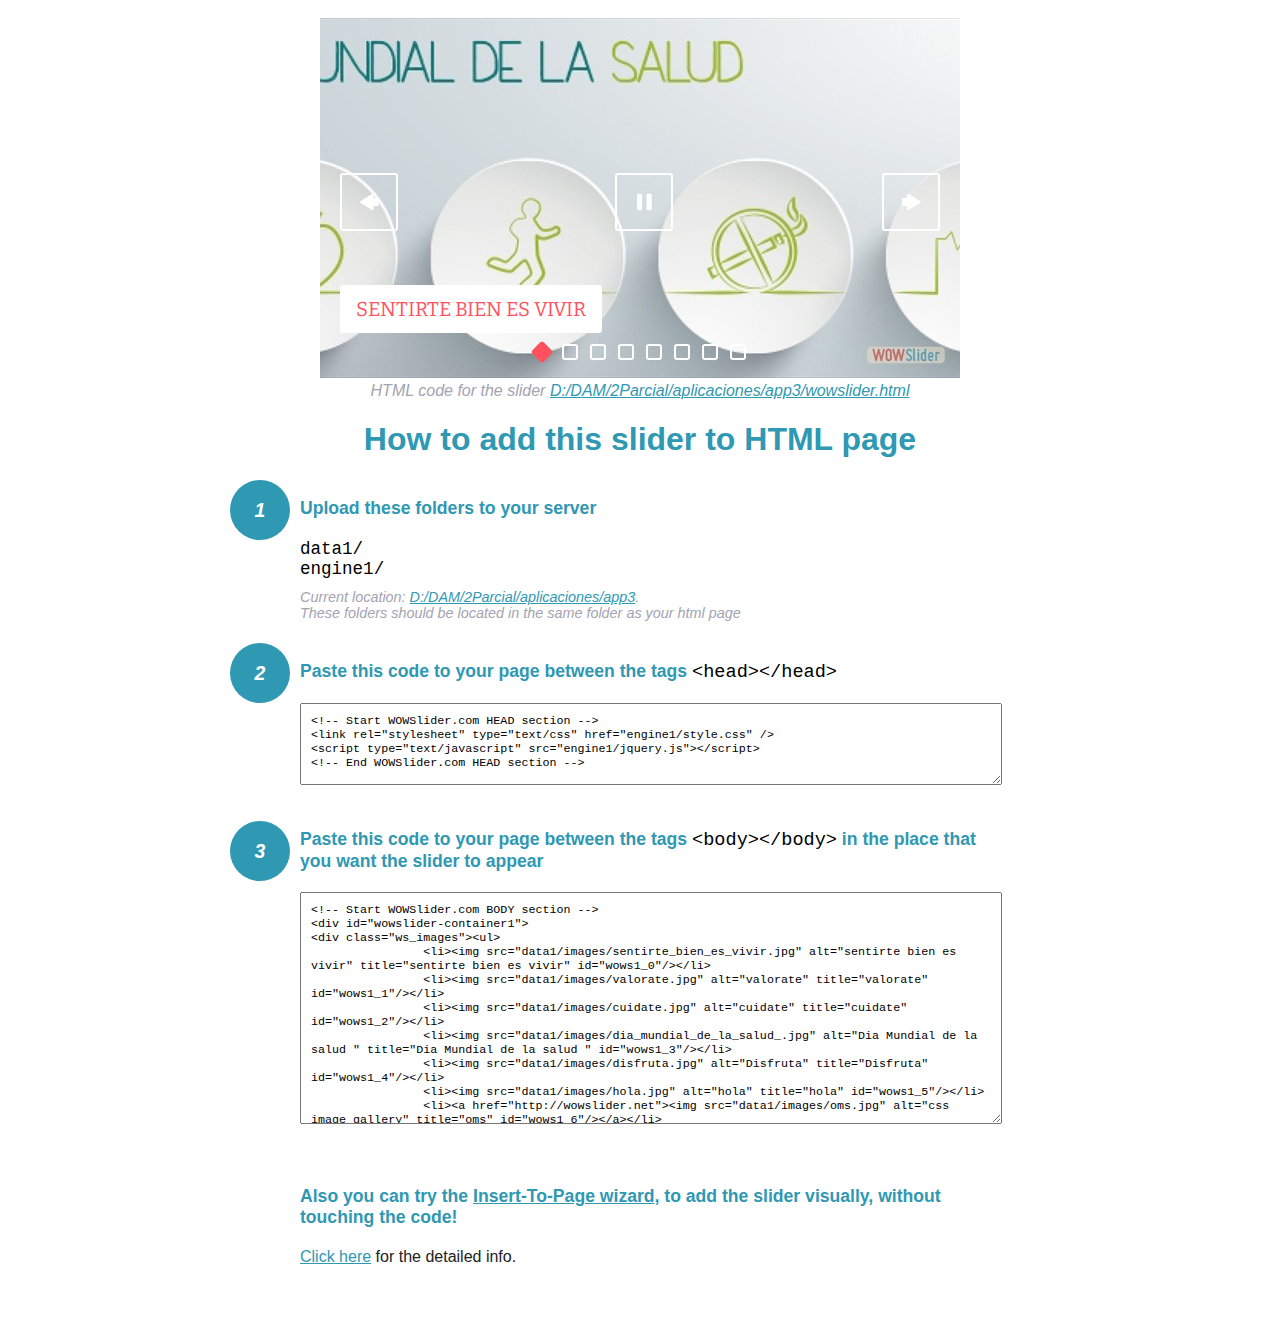
<file: wowslider-howto.html>
<!DOCTYPE html>
<html>
<head>
	<title>WOWSlider</title>
	<meta http-equiv="content-type" content="text/html; charset=utf-8" />
	<meta name="description" content="WOWSlider" />
	
	<!-- Start WOWSlider.com HEAD section --> <!-- add to the <head> of your page -->
	<link rel="stylesheet" type="text/css" href="engine1/style.css" />
	<script type="text/javascript" src="engine1/jquery.js"></script>
	<!-- End WOWSlider.com HEAD section -->


<style>
.instuction {
	font-family: sans-serif, Arial;
	display: block;
	margin: 0 auto;
	max-width: 820px;
	width: 100%;
	padding: 0 70px;
	color: #222;
	-webkit-box-sizing: border-box;
	-moz-box-sizing: border-box;
	box-sizing: border-box;
}
.instuction h1 img {
	max-width: 170px;
	vertical-align: middle;
	margin-bottom: 10px;
}
.instuction h1 {
	color: #2F98B3;
	text-align: center;
}
.instuction h2 {
	position: relative;
	font-size: 1.1em;
	color: #2F98B3;
	margin-bottom: 20px;
	margin-top: 40px;
}
.instuction h2 span.num {
	position: absolute;
	left: -70px;
	top: -18px;
	display: inline-block;
	vertical-align: middle;
	font-style: italic;
	font-size: 1.1em;
	width: 60px;
	height: 60px;
	line-height: 60px;
	text-align: center;
	background: #2F98B3;
	color: #fff;
	border-radius: 50%;
}
.instuction .mono {
	color: #000;
	font-family: monospace;
	font-size: 1.3em;
	font-weight: normal;
}
.instuction li.mono {
	font-size: 1.5em;
}

.instuction ul {
	font-size: 0.9em;
	margin-top: 0;
	padding-left: 0;
	list-style: none;
}
.instuction .note {
	color: #A3A3B2;
	font-style: italic;
	padding-top: 10px;
}
.instuction p.note {
	text-align: center;
	padding-top: 0;
	margin-top: 4px;
}
.instuction textarea {
	font-size: 0.9em;
	min-height: 60px;
	padding: 10px;
	margin: 0;
	overflow: auto;
	max-width: 100%;
	width: 100%;
}
.instuction a,
.instuction a:visited {
	color: #2F98B3;
}
</style>


</head>
<body style="margin:auto">

<br>

<!-- Start WOWSlider.com BODY section --> <!-- add to the <body> of your page -->
<div id="wowslider-container1">
<div class="ws_images"><ul>
		<li><img src="data1/images/sentirte_bien_es_vivir.jpg" alt="sentirte bien es vivir" title="sentirte bien es vivir" id="wows1_0"/></li>
		<li><img src="data1/images/valorate.jpg" alt="valorate" title="valorate" id="wows1_1"/></li>
		<li><img src="data1/images/cuidate.jpg" alt="cuidate" title="cuidate" id="wows1_2"/></li>
		<li><img src="data1/images/dia_mundial_de_la_salud_.jpg" alt="Dia Mundial de la salud " title="Dia Mundial de la salud " id="wows1_3"/></li>
		<li><img src="data1/images/disfruta.jpg" alt="Disfruta" title="Disfruta" id="wows1_4"/></li>
		<li><img src="data1/images/hola.jpg" alt="hola" title="hola" id="wows1_5"/></li>
		<li><a href="http://wowslider.net"><img src="data1/images/oms.jpg" alt="css image gallery" title="oms" id="wows1_6"/></a></li>
		<li><img src="data1/images/piensa_en_ti.png" alt="Piensa en ti" title="Piensa en ti" id="wows1_7"/></li>
	</ul></div>
	<div class="ws_bullets"><div>
		<a href="#" title="sentirte bien es vivir"><span><img src="data1/tooltips/sentirte_bien_es_vivir.jpg" alt="sentirte bien es vivir"/>1</span></a>
		<a href="#" title="valorate"><span><img src="data1/tooltips/valorate.jpg" alt="valorate"/>2</span></a>
		<a href="#" title="cuidate"><span><img src="data1/tooltips/cuidate.jpg" alt="cuidate"/>3</span></a>
		<a href="#" title="Dia Mundial de la salud "><span><img src="data1/tooltips/dia_mundial_de_la_salud_.jpg" alt="Dia Mundial de la salud "/>4</span></a>
		<a href="#" title="Disfruta"><span><img src="data1/tooltips/disfruta.jpg" alt="Disfruta"/>5</span></a>
		<a href="#" title="hola"><span><img src="data1/tooltips/hola.jpg" alt="hola"/>6</span></a>
		<a href="#" title="oms"><span><img src="data1/tooltips/oms.jpg" alt="oms"/>7</span></a>
		<a href="#" title="Piensa en ti"><span><img src="data1/tooltips/piensa_en_ti.png" alt="Piensa en ti"/>8</span></a>
	</div></div><div class="ws_script" style="position:absolute;left:-99%"><a href="http://wowslider.net">html slideshow</a> by WOWSlider.com v8.8</div>
<div class="ws_shadow"></div>
</div>	
<script type="text/javascript" src="engine1/wowslider.js"></script>
<script type="text/javascript" src="engine1/script.js"></script>
<!-- End WOWSlider.com BODY section -->


<div class="instuction">
	<p class="note">HTML code for the slider <a href="file:///D:/DAM/2Parcial/aplicaciones/app3/wowslider.html">D:/DAM/2Parcial/aplicaciones/app3/wowslider.html</a></p>

	<h1>
		How to add this slider to HTML page
	</h1>

	<h2><span class="num">1</span> Upload these folders to your server</h2>
	<ul>
		<li class="mono">data1/</li>
		<li class="mono">engine1/</li>
		<li class="note">Current location: <a href="file:///D:/DAM/2Parcial/aplicaciones/app3">D:/DAM/2Parcial/aplicaciones/app3</a>. <br>These folders should be located in the same folder as your html page</li>
	</ul>

	<h2><span class="num">2</span> Paste this code to your page between the tags <span class="mono">&lt;head&gt;&lt;/head&gt;</span></h2>
	<textarea onclick="this.select()">&lt;!-- Start WOWSlider.com HEAD section --&gt;
&lt;link rel=&quot;stylesheet&quot; type=&quot;text/css&quot; href=&quot;engine1/style.css&quot; /&gt;
&lt;script type=&quot;text/javascript&quot; src=&quot;engine1/jquery.js&quot;&gt;&lt;/script&gt;
&lt;!-- End WOWSlider.com HEAD section --&gt;</textarea>


	<h2><span class="num" style="top: -8px;">3</span> Paste this code to your page between the tags <span class="mono">&lt;body&gt;&lt;/body&gt;</span> in the place that you want the slider to appear</h2>
	<textarea onclick="this.select()" rows="15">&lt;!-- Start WOWSlider.com BODY section --&gt;
&lt;div id=&quot;wowslider-container1&quot;&gt;
&lt;div class=&quot;ws_images&quot;&gt;&lt;ul&gt;
		&lt;li&gt;&lt;img src=&quot;data1/images/sentirte_bien_es_vivir.jpg&quot; alt=&quot;sentirte bien es vivir&quot; title=&quot;sentirte bien es vivir&quot; id=&quot;wows1_0&quot;/&gt;&lt;/li&gt;
		&lt;li&gt;&lt;img src=&quot;data1/images/valorate.jpg&quot; alt=&quot;valorate&quot; title=&quot;valorate&quot; id=&quot;wows1_1&quot;/&gt;&lt;/li&gt;
		&lt;li&gt;&lt;img src=&quot;data1/images/cuidate.jpg&quot; alt=&quot;cuidate&quot; title=&quot;cuidate&quot; id=&quot;wows1_2&quot;/&gt;&lt;/li&gt;
		&lt;li&gt;&lt;img src=&quot;data1/images/dia_mundial_de_la_salud_.jpg&quot; alt=&quot;Dia Mundial de la salud &quot; title=&quot;Dia Mundial de la salud &quot; id=&quot;wows1_3&quot;/&gt;&lt;/li&gt;
		&lt;li&gt;&lt;img src=&quot;data1/images/disfruta.jpg&quot; alt=&quot;Disfruta&quot; title=&quot;Disfruta&quot; id=&quot;wows1_4&quot;/&gt;&lt;/li&gt;
		&lt;li&gt;&lt;img src=&quot;data1/images/hola.jpg&quot; alt=&quot;hola&quot; title=&quot;hola&quot; id=&quot;wows1_5&quot;/&gt;&lt;/li&gt;
		&lt;li&gt;&lt;a href=&quot;http://wowslider.net&quot;&gt;&lt;img src=&quot;data1/images/oms.jpg&quot; alt=&quot;css image gallery&quot; title=&quot;oms&quot; id=&quot;wows1_6&quot;/&gt;&lt;/a&gt;&lt;/li&gt;
		&lt;li&gt;&lt;img src=&quot;data1/images/piensa_en_ti.png&quot; alt=&quot;Piensa en ti&quot; title=&quot;Piensa en ti&quot; id=&quot;wows1_7&quot;/&gt;&lt;/li&gt;
	&lt;/ul&gt;&lt;/div&gt;
	&lt;div class=&quot;ws_bullets&quot;&gt;&lt;div&gt;
		&lt;a href=&quot;#&quot; title=&quot;sentirte bien es vivir&quot;&gt;&lt;span&gt;&lt;img src=&quot;data1/tooltips/sentirte_bien_es_vivir.jpg&quot; alt=&quot;sentirte bien es vivir&quot;/&gt;1&lt;/span&gt;&lt;/a&gt;
		&lt;a href=&quot;#&quot; title=&quot;valorate&quot;&gt;&lt;span&gt;&lt;img src=&quot;data1/tooltips/valorate.jpg&quot; alt=&quot;valorate&quot;/&gt;2&lt;/span&gt;&lt;/a&gt;
		&lt;a href=&quot;#&quot; title=&quot;cuidate&quot;&gt;&lt;span&gt;&lt;img src=&quot;data1/tooltips/cuidate.jpg&quot; alt=&quot;cuidate&quot;/&gt;3&lt;/span&gt;&lt;/a&gt;
		&lt;a href=&quot;#&quot; title=&quot;Dia Mundial de la salud &quot;&gt;&lt;span&gt;&lt;img src=&quot;data1/tooltips/dia_mundial_de_la_salud_.jpg&quot; alt=&quot;Dia Mundial de la salud &quot;/&gt;4&lt;/span&gt;&lt;/a&gt;
		&lt;a href=&quot;#&quot; title=&quot;Disfruta&quot;&gt;&lt;span&gt;&lt;img src=&quot;data1/tooltips/disfruta.jpg&quot; alt=&quot;Disfruta&quot;/&gt;5&lt;/span&gt;&lt;/a&gt;
		&lt;a href=&quot;#&quot; title=&quot;hola&quot;&gt;&lt;span&gt;&lt;img src=&quot;data1/tooltips/hola.jpg&quot; alt=&quot;hola&quot;/&gt;6&lt;/span&gt;&lt;/a&gt;
		&lt;a href=&quot;#&quot; title=&quot;oms&quot;&gt;&lt;span&gt;&lt;img src=&quot;data1/tooltips/oms.jpg&quot; alt=&quot;oms&quot;/&gt;7&lt;/span&gt;&lt;/a&gt;
		&lt;a href=&quot;#&quot; title=&quot;Piensa en ti&quot;&gt;&lt;span&gt;&lt;img src=&quot;data1/tooltips/piensa_en_ti.png&quot; alt=&quot;Piensa en ti&quot;/&gt;8&lt;/span&gt;&lt;/a&gt;
	&lt;/div&gt;&lt;/div&gt;&lt;div class=&quot;ws_script&quot; style=&quot;position:absolute;left:-99%&quot;&gt;&lt;a href=&quot;http://wowslider.net&quot;&gt;html slideshow&lt;/a&gt; by WOWSlider.com v8.8&lt;/div&gt;
&lt;div class=&quot;ws_shadow&quot;&gt;&lt;/div&gt;
&lt;/div&gt;	
&lt;script type=&quot;text/javascript&quot; src=&quot;engine1/wowslider.js&quot;&gt;&lt;/script&gt;
&lt;script type=&quot;text/javascript&quot; src=&quot;engine1/script.js&quot;&gt;&lt;/script&gt;
&lt;!-- End WOWSlider.com BODY section --&gt;</textarea>

<br><br>
<h2>Also you can try the <a href="http://wowslider.com/help/add-wowslider-to-page-2.html" target="_blank">Insert-To-Page wizard</a>, to add the slider visually, without touching the code!</h2>
<p>
	<a href="http://wowslider.com/help/add-wowslider-to-page-2.html" target="_blank">Click here</a> for the detailed info.
</p>
</div>

<br><br>
</body>
</html>
</file>
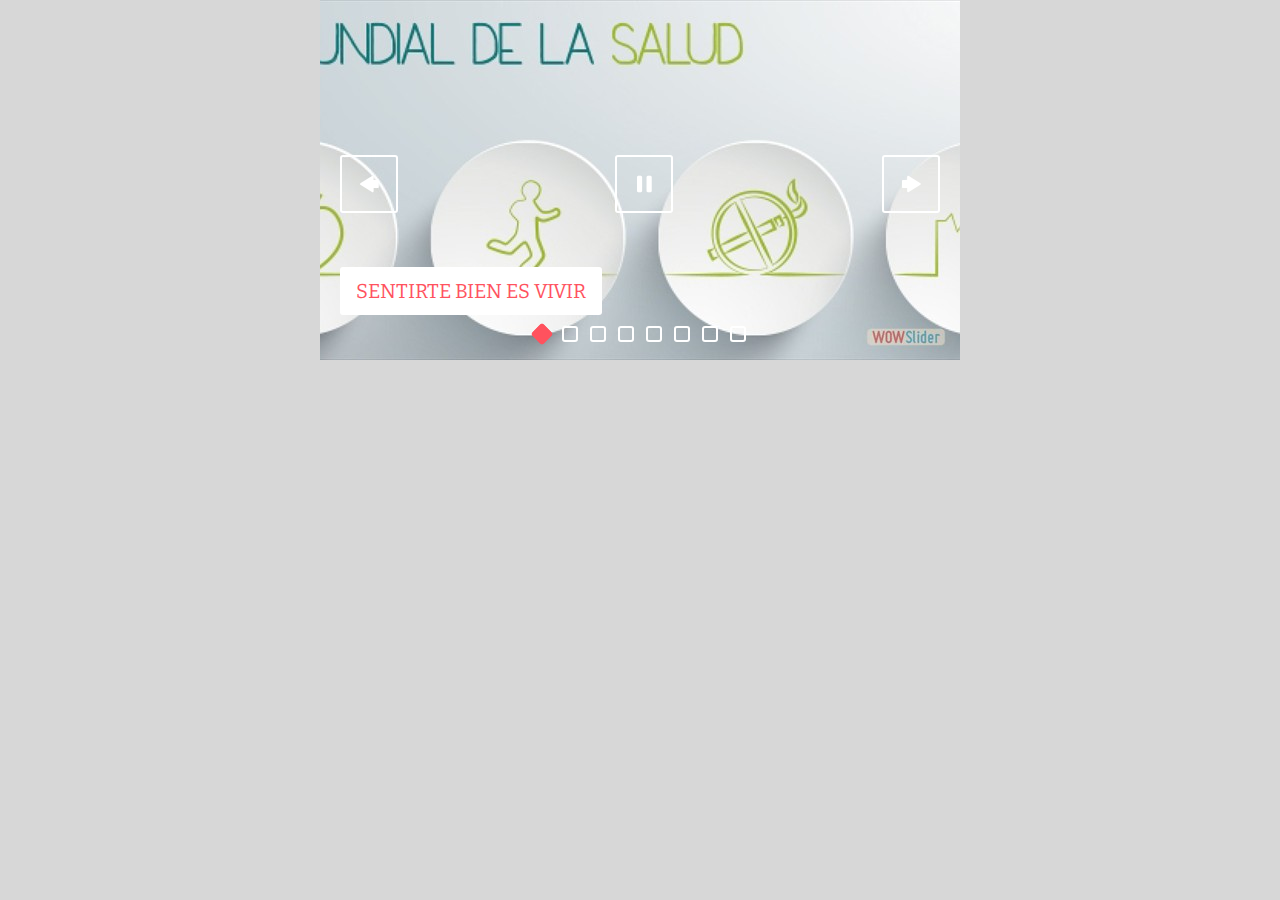
<file: wowslider.html>
<!DOCTYPE html>
<html>
<head>
	<title>Html slideshow</title>
	<meta http-equiv="content-type" content="text/html; charset=utf-8" />
	<meta name="description" content="Made with WOW Slider - Create beautiful, responsive image sliders in a few clicks. Awesome skins and animations. Html slideshow" />
	
	<!-- Start WOWSlider.com HEAD section --> <!-- add to the <head> of your page -->
	<link rel="stylesheet" type="text/css" href="engine1/style.css" />
	<script type="text/javascript" src="engine1/jquery.js"></script>
	<!-- End WOWSlider.com HEAD section -->

</head>
<body style="background-color:#d7d7d7;margin:auto">
	
	<!-- Start WOWSlider.com BODY section --> <!-- add to the <body> of your page -->
	<div id="wowslider-container1">
	<div class="ws_images"><ul>
		<li><img src="data1/images/sentirte_bien_es_vivir.jpg" alt="sentirte bien es vivir" title="sentirte bien es vivir" id="wows1_0"/></li>
		<li><img src="data1/images/valorate.jpg" alt="valorate" title="valorate" id="wows1_1"/></li>
		<li><img src="data1/images/cuidate.jpg" alt="cuidate" title="cuidate" id="wows1_2"/></li>
		<li><img src="data1/images/dia_mundial_de_la_salud_.jpg" alt="Dia Mundial de la salud " title="Dia Mundial de la salud " id="wows1_3"/></li>
		<li><img src="data1/images/disfruta.jpg" alt="Disfruta" title="Disfruta" id="wows1_4"/></li>
		<li><img src="data1/images/hola.jpg" alt="hola" title="hola" id="wows1_5"/></li>
		<li><a href="http://wowslider.net"><img src="data1/images/oms.jpg" alt="css image gallery" title="oms" id="wows1_6"/></a></li>
		<li><img src="data1/images/piensa_en_ti.png" alt="Piensa en ti" title="Piensa en ti" id="wows1_7"/></li>
	</ul></div>
	<div class="ws_bullets"><div>
		<a href="#" title="sentirte bien es vivir"><span><img src="data1/tooltips/sentirte_bien_es_vivir.jpg" alt="sentirte bien es vivir"/>1</span></a>
		<a href="#" title="valorate"><span><img src="data1/tooltips/valorate.jpg" alt="valorate"/>2</span></a>
		<a href="#" title="cuidate"><span><img src="data1/tooltips/cuidate.jpg" alt="cuidate"/>3</span></a>
		<a href="#" title="Dia Mundial de la salud "><span><img src="data1/tooltips/dia_mundial_de_la_salud_.jpg" alt="Dia Mundial de la salud "/>4</span></a>
		<a href="#" title="Disfruta"><span><img src="data1/tooltips/disfruta.jpg" alt="Disfruta"/>5</span></a>
		<a href="#" title="hola"><span><img src="data1/tooltips/hola.jpg" alt="hola"/>6</span></a>
		<a href="#" title="oms"><span><img src="data1/tooltips/oms.jpg" alt="oms"/>7</span></a>
		<a href="#" title="Piensa en ti"><span><img src="data1/tooltips/piensa_en_ti.png" alt="Piensa en ti"/>8</span></a>
	</div></div><div class="ws_script" style="position:absolute;left:-99%"><a href="http://wowslider.net">html slideshow</a> by WOWSlider.com v8.8</div>
	<div class="ws_shadow"></div>
	</div>	
	<script type="text/javascript" src="engine1/wowslider.js"></script>
	<script type="text/javascript" src="engine1/script.js"></script>
	<!-- End WOWSlider.com BODY section -->

</body>
</html>
</file>
<file: engine1/style.css>
/*
 *	generated by WOW Slider 8.8
 *	template Rhomb
 */
@import url(https://fonts.googleapis.com/css?family=Bitter);
@font-face {
  font-family: 'ws-ctrl-rhomb';
  src: url('ws-ctrl-rhomb.eot');
  src: url('ws-ctrl-rhomb.eot#iefix') format('embedded-opentype'),
       url('ws-ctrl-rhomb.svg#ws-ctrl-rhomb') format('svg');
  font-weight: normal;
  font-style: normal;
}
@font-face {
  font-family: 'ws-ctrl-rhomb';
  src: url('[data-uri]') format('woff'),
       url('[data-uri]') format('truetype');
}
#wowslider-container1 { 
	display: table;
	zoom: 1; 
	position: relative;
	width: 100%;
	max-width: 640px;
	max-height:360px;
	margin:0px auto 0px;
	z-index:90;
	text-align:left; /* reset align=center */
	font-size: 10px;
	text-shadow: none; /* fix some user styles */

	/* reset box-sizing (to boostrap friendly) */
	-webkit-box-sizing: content-box;
	-moz-box-sizing: content-box;
	box-sizing: content-box; 
}
* html #wowslider-container1{ width:640px }
#wowslider-container1 .ws_images ul{
	position:relative;
	width: 10000%; 
	height:100%;
	left:0;
	list-style:none;
	margin:0;
	padding:0;
	border-spacing:0;
	overflow: visible;
	/*table-layout:fixed;*/
}
#wowslider-container1 .ws_images ul li{
	position: relative;
	width:1%;
	height:100%;
	line-height:0; /*opera*/
	overflow: hidden;
	float:left;
	/*font-size:0;*/
	padding:0 0 0 0 !important;
	margin:0 0 0 0 !important;
}

#wowslider-container1 .ws_images{
	position: relative;
	left:0;
	top:0;
	height:100%;
	max-height:360px;
	max-width: 640px;
	vertical-align: top;
	border:none;
	overflow: hidden;
}
#wowslider-container1 .ws_images ul a{
	width:100%;
	height:100%;
	max-height:360px;
	display:block;
	color:transparent;
}
#wowslider-container1 img{
	max-width: none !important;
}
#wowslider-container1 .ws_images .ws_list img,
#wowslider-container1 .ws_images > div > img{
	width:100%;
	border:none 0;
	max-width: none;
	padding:0;
	margin:0;
}
#wowslider-container1 .ws_images > div > img {
	max-height:360px;
}

#wowslider-container1 .ws_images iframe {
	position: absolute;
	z-index: -1;
}

#wowslider-container1 .ws-title > div {
	display: inline-block !important;
}

#wowslider-container1 a{ 
	text-decoration: none; 
	outline: none; 
	border: none; 
}

#wowslider-container1  .ws_bullets { 
	float: left;
	position:absolute;
	z-index:70;
}
#wowslider-container1  .ws_bullets div{
	position:relative;
	float:left;
	font-size: 0px;
}
/* compatibility with Joomla styles */
#wowslider-container1  .ws_bullets a {
	line-height: 0;
}

#wowslider-container1  .ws_script{
	display:none;
}
#wowslider-container1 sound, 
#wowslider-container1 object{
	position:absolute;
}

/* prevent some of users reset styles */
#wowslider-container1 .ws_effect {
	position: static;
	width: 100%;
	height: 100%;
}

#wowslider-container1 .ws_photoItem {
	border: 2em solid #fff;
	margin-left: -2em;
	margin-top: -2em;
}
#wowslider-container1 .ws_cube_side {
	background: #A6A5A9;
}


#wowslider-container1.ws_gestures {
	cursor: -webkit-grab;
	cursor: -moz-grab;
	cursor: url("[data-uri]"), move;
}
#wowslider-container1.ws_gestures.ws_grabbing {
	cursor: -webkit-grabbing;
	cursor: -moz-grabbing;
	cursor: url("[data-uri]"), move;
}

/* hide controls when video start play */
#wowslider-container1.ws_video_playing .ws_bullets,
#wowslider-container1.ws_video_playing .ws_fullscreen,
#wowslider-container1.ws_video_playing .ws_next,
#wowslider-container1.ws_video_playing .ws_prev {
	display: none;
}


/* youtube/vimeo buttons */
#wowslider-container1 .ws_video_btn {
	position: absolute;
	display: none;
	cursor: pointer;
	top: 0;
	left: 0;
	width: 100%;
	height: 100%;
	z-index: 55;
}
#wowslider-container1 .ws_video_btn.ws_youtube,
#wowslider-container1 .ws_video_btn.ws_vimeo {
	display: block;
}
#wowslider-container1 .ws_video_btn div {
	position: absolute;
	background-image: url(./playvideo.png);
	background-size: 200%;
	top: 50%;
	left: 50%;
	width: 7em;
	height: 5em;
	margin-left: -3.5em;
	margin-top: -2.5em;
}
#wowslider-container1 .ws_video_btn.ws_youtube div {
	background-position: 0 0;
}
#wowslider-container1 .ws_video_btn.ws_youtube:hover div {
	background-position: 100% 0;
}
#wowslider-container1 .ws_video_btn.ws_vimeo div {
	background-position: 0 100%;
}
#wowslider-container1 .ws_video_btn.ws_vimeo:hover div {
	background-position: 100% 100%;
}

#wowslider-container1 .ws_playpause.ws_hide {
	display: none !important;
}
/* bullets */
#wowslider-container1  .ws_bullets { 
	padding: 0px; 
}
#wowslider-container1 .ws_bullets a { 
	position:relative;
	display: inline-block;
	width: 0;
	margin: 3px 6px;
	padding: 8px;
} 
#wowslider-container1 .ws_bullets a > span {
	position:absolute;
	display: block;
	top:0;
	right: 0;
	height:100%;
	width:100%;
	border-radius: 3px;
	box-shadow: inset 0 0 0 2px #fff;

	-webkit-transition: background 200ms ease-in-out, -webkit-transform 200ms ease-in-out, box-shadow 200ms ease-in-out;
	transition: background 200ms ease-in-out, transform 200ms ease-in-out, -webkit-transform 200ms ease-in-out, box-shadow 200ms ease-in-out;
}

#wowslider-container1 .ws_bullets a.ws_overbull > span,
#wowslider-container1 .ws_bullets a.ws_selbull > span {
	-webkit-transform: rotate(45deg);
	transform: rotate(45deg);
	background: #ff525e;
	box-shadow: inset 0 0 0 2px #ff525e;
}




/* play/pause, arrows */
#wowslider-container1 a.ws_next,
#wowslider-container1 a.ws_prev,
#wowslider-container1 .ws_playpause {
	position:absolute;
	font: 2em "ws-ctrl-rhomb";
	width: 2.9em;
	height: 2.9em;
	top:50%;
	border-radius: 0.15em;
	
	margin-top: -1.25em;
	color: #ffffff;
	z-index: 100;

	box-shadow: inset 0 0 0 2px #fff;

	-webkit-transition: background 200ms ease-in-out, -webkit-transform 200ms ease-in-out, box-shadow 200ms ease-in-out;
	transition: background 200ms ease-in-out, transform 200ms ease-in-out, -webkit-transform 200ms ease-in-out, box-shadow 200ms ease-in-out;
}
#wowslider-container1 a.ws_next {
	right: 20px;
}
#wowslider-container1 a.ws_prev {
	left: 20px;
}
#wowslider-container1 .ws_playpause {
	left:50%;
	margin-left:-1.25em;
}

#wowslider-container1 a.ws_next:hover,
#wowslider-container1 a.ws_prev:hover,
#wowslider-container1 .ws_playpause:hover {
	background: #ff525e;
	box-shadow: inset 0 0 0 2px #ff525e;

	-webkit-transform: rotate(45deg);
	transform: rotate(45deg);
}


#wowslider-container1 a.ws_next > span,
#wowslider-container1 a.ws_prev > span,
#wowslider-container1 .ws_playpause > span {
	display: block;
	-webkit-transition: -webkit-transform 200ms ease-in-out;
	transition: transform 200ms ease-in-out, -webkit-transform 200ms ease-in-out;
}
#wowslider-container1 a.ws_next:hover > span,
#wowslider-container1 a.ws_prev:hover > span,
#wowslider-container1 .ws_playpause:hover > span {
	-webkit-transform: rotate(-45deg);
	transform: rotate(-45deg);
}

#wowslider-container1 a.ws_next > span:before,
#wowslider-container1 a.ws_prev > span:before,
#wowslider-container1 .ws_playpause > span:before {
	display: block;
	text-align: center;
	line-height: 2.9em;
	line-height: 3.2em\9; /* ie9 hack */
	height:100%;
}
/* IE10+ hacks */
_:-ms-input-placeholder, :root #wowslider-container1 a.ws_next > span:before {line-height: 3.2em;}
_:-ms-input-placeholder, :root #wowslider-container1 a.ws_prev > span:before {line-height: 3.2em;}
_:-ms-input-placeholder, :root #wowslider-container1 a.ws_playpause > span:before {line-height: 3.2em;}

#wowslider-container1 .ws_play > span:before {
	content:"\e800";
}
#wowslider-container1 .ws_pause > span:before {
	content:"\e801";
}
#wowslider-container1 a.ws_next > span:before {
	content:'\e803';
}
#wowslider-container1 a.ws_prev > span:before {
	content:'\e802';
}/* bottom center */
#wowslider-container1  .ws_bullets {
	bottom:1.5em;
	left:50%;
}
#wowslider-container1  .ws_bullets div{
	left:-50%;
}#wowslider-container1 .ws-title{
	font: 1em 'Bitter', serif;
	position: absolute;
	left: 20px;
	margin-right:10em;
	z-index: 50;
	bottom: 45px;
	top: auto;
	opacity: 1;
}
#wowslider-container1 .ws-title div,#wowslider-container1 .ws-title span{
	display:inline-block;
	padding: 0.6em 0.8em;
}
#wowslider-container1 .ws-title div{
	display:block;
	margin-top:0.5em;
	font-size: 1.3em;
	background-color: #ff525e;
	color: #fff;
	border-radius: 0.18em;
}
#wowslider-container1 .ws-title span{
	text-transform: uppercase;	
	border-radius: 0.15em;
	font-size: 2em;
	background-color: #fff;
	color: #ff525e;
}#wowslider-container1 .ws_images > ul{
	animation: wsBasic 32s infinite;
	-moz-animation: wsBasic 32s infinite;
	-webkit-animation: wsBasic 32s infinite;
}
@keyframes wsBasic{0%{left:-0%} 6.25%{left:-0%} 12.5%{left:-100%} 18.75%{left:-100%} 25%{left:-200%} 31.25%{left:-200%} 37.5%{left:-300%} 43.75%{left:-300%} 50%{left:-400%} 56.25%{left:-400%} 62.5%{left:-500%} 68.75%{left:-500%} 75%{left:-600%} 81.25%{left:-600%} 87.5%{left:-700%} 93.75%{left:-700%} }
@-moz-keyframes wsBasic{0%{left:-0%} 6.25%{left:-0%} 12.5%{left:-100%} 18.75%{left:-100%} 25%{left:-200%} 31.25%{left:-200%} 37.5%{left:-300%} 43.75%{left:-300%} 50%{left:-400%} 56.25%{left:-400%} 62.5%{left:-500%} 68.75%{left:-500%} 75%{left:-600%} 81.25%{left:-600%} 87.5%{left:-700%} 93.75%{left:-700%} }
@-webkit-keyframes wsBasic{0%{left:-0%} 6.25%{left:-0%} 12.5%{left:-100%} 18.75%{left:-100%} 25%{left:-200%} 31.25%{left:-200%} 37.5%{left:-300%} 43.75%{left:-300%} 50%{left:-400%} 56.25%{left:-400%} 62.5%{left:-500%} 68.75%{left:-500%} 75%{left:-600%} 81.25%{left:-600%} 87.5%{left:-700%} 93.75%{left:-700%} }

#wowslider-container1 .ws_bullets  a img{
	position:absolute;
	display:block;
	text-indent:0;
	bottom:15px;
	left:-43px;
	visibility:hidden;
	max-width:none;
    border: 2px solid #fff;
}
#wowslider-container1 .ws_bullets a:hover img{
	visibility:visible;
}

#wowslider-container1 .ws_bulframe div div{
	height:48px;
	overflow:visible;
	position:relative;
}
#wowslider-container1 .ws_bulframe div {
	left:0;
	overflow:hidden;
	position:relative;
	width:85px;
}
#wowslider-container1  .ws_bullets .ws_bulframe{
	position:absolute;
	display:none;
	bottom:25px;
	margin-left:8px;
	cursor:pointer;
    border: 2px solid #fff;

	/* fixed bulframe hidding in Chrome */
	-webkit-transform: translateZ(0);
	-ms-transform: translateZ(0);
	-o-transform: translateZ(0);
	transform: translateZ(0);
}#wowslider-container1 .ws_bulframe div div{
	height: auto;
}

@media all and (max-width:760px) {
	#wowslider-container1 .ws_fullscreen {
		display: block;
	}
}
@media all and (max-width:400px){
	#wowslider-container1 .ws_controls,
	#wowslider-container1 .ws_bullets,
	#wowslider-container1 .ws_thumbs{
		display: none
	}
}
</file>
